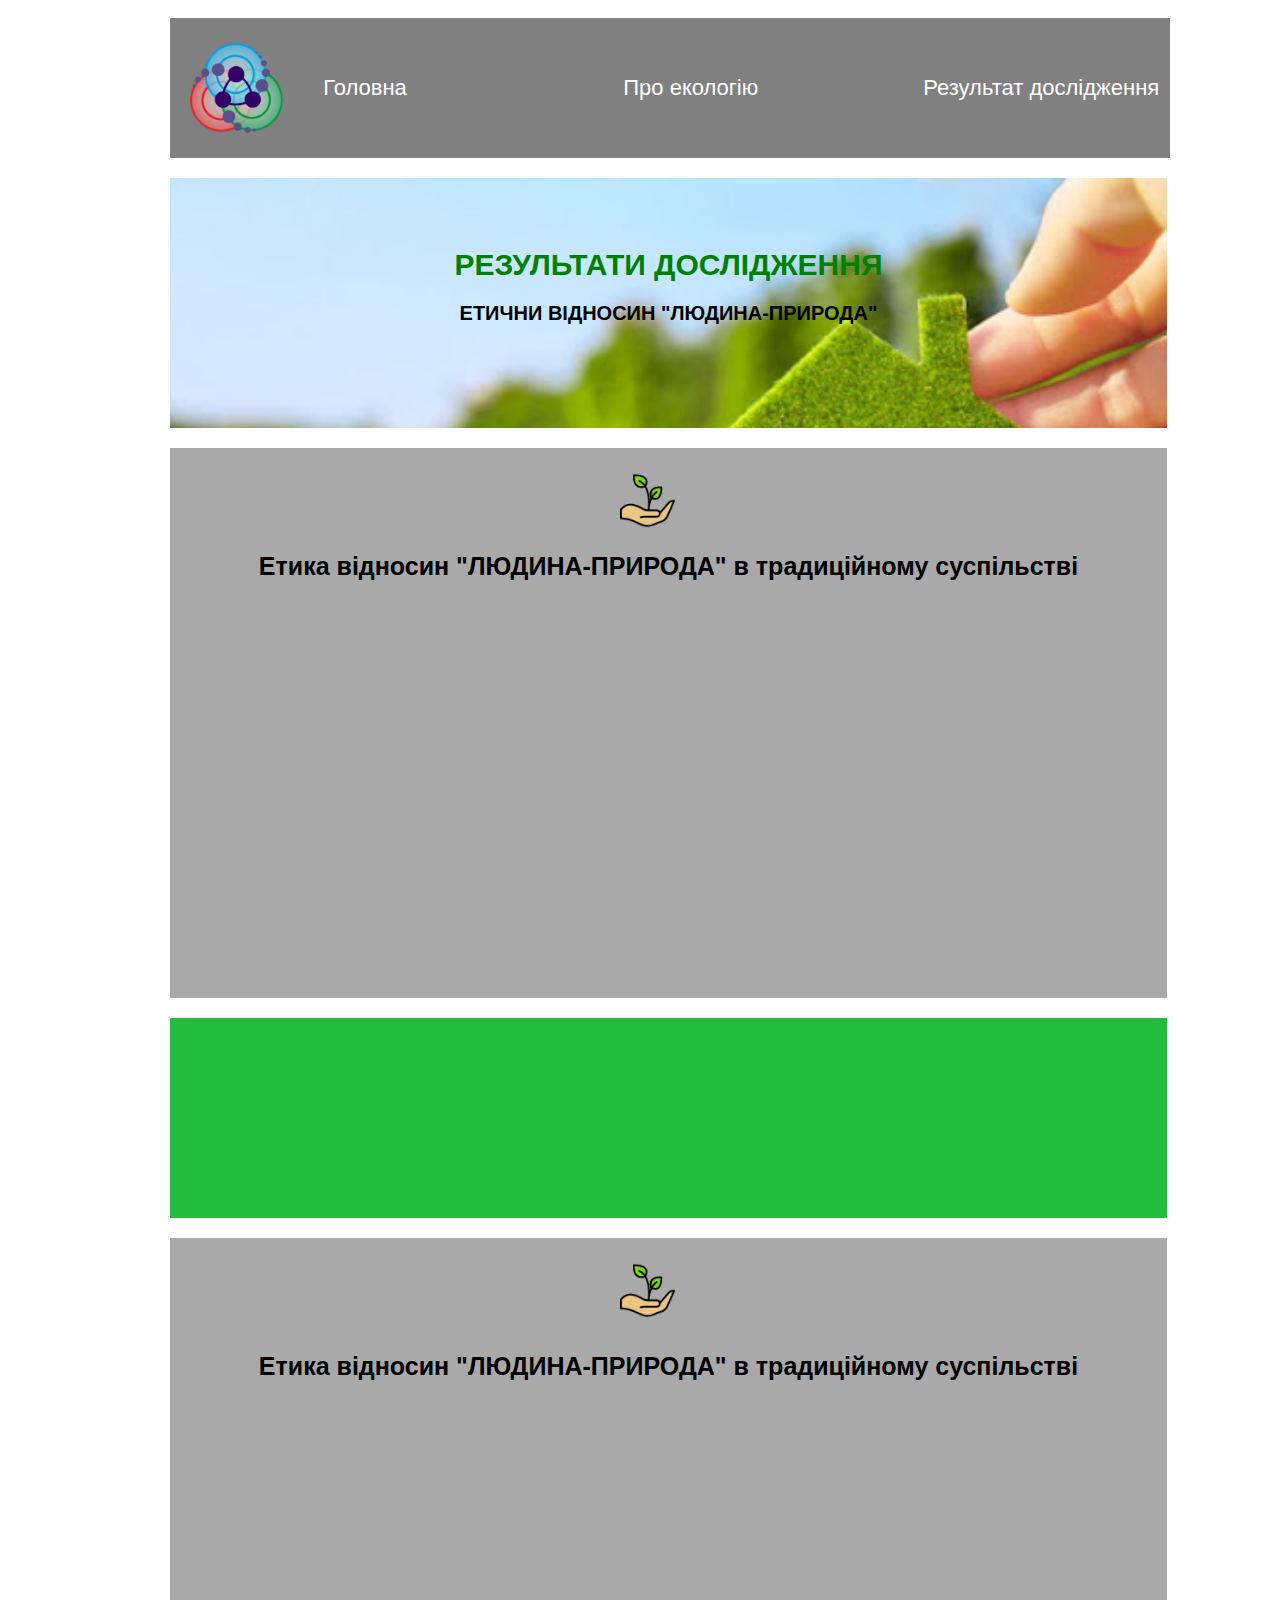
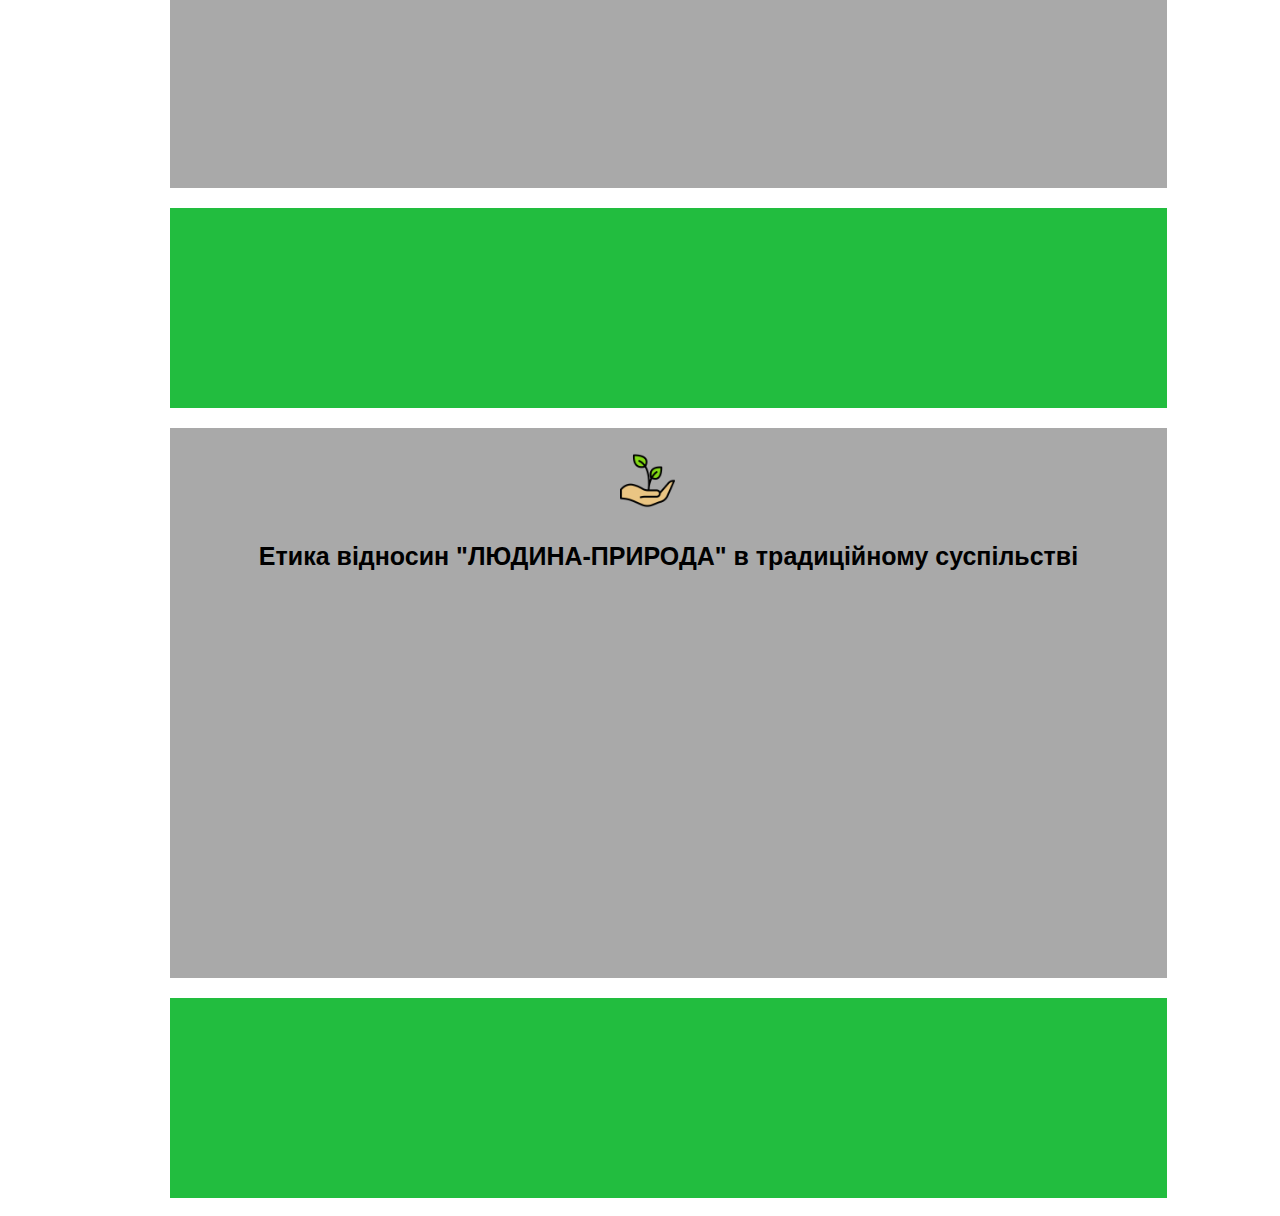
<file: ТРЕТЯ СТОРІНКА ЕЕЕ/index.html>
<!DOCTYPE html>
<html lang="en">
<head>
    <meta charset="UTF-8">
    <title>3 сторінка</title>
    <link rel="stylesheet" type="text/css" href="css/style.css">
</head>
    <body>
        <div class="container">
            <header class="header">
            <img src="img/LOGO.png" class="logo">
                <nav class="">
                    <ul class="menu">
                        <li class="item">Головна</li>
                        <li class="item">Про екологію</li>
                        <li class="item">Результат дослідження</li>
                    </ul>
                </nav>
            </header>


            <div class="banner1">
                <div class="block1">
                    <h1 class="h1">РЕЗУЛЬТАТИ ДОСЛІДЖЕННЯ</h1>
                    <h2 class="h2">ЕТИЧНИ ВІДНОСИН "ЛЮДИНА-ПРИРОДА"</h2>
                </div>
            </div>
            <div class="info1">
                <div class="info_text1">
                    <img src="img/1460639.png" class="eco1">
                    <h1 class="info_h1">Етика відносин "ЛЮДИНА-ПРИРОДА" в традиційному суспільстві  </h1>
                </div>
            </div>



            <div class="banner2">
                <div class="block2">
                </div>
            </div>
            <div class="info2">
                <div class="info_text2">
                    <img src="img/1460639.png" class="eco2">
                    <h1 class="info_h2">Етика відносин "ЛЮДИНА-ПРИРОДА" в традиційному суспільстві  </h1>
                </div>
            </div>
            


            <div class="banner3">
                <div class="block3">
                </div>
            </div>
            <div class="info3">
                <div class="info_text3">
                    <img src="img/1460639.png" class="eco3">
                    <h1 class="info_h3">Етика відносин "ЛЮДИНА-ПРИРОДА" в традиційному суспільстві  </h1>
                </div>
            </div>  



            <div class="banner4">
                <div class="block4">
                </div>
            </div>
        </div>
    </body>
</html>
</file>
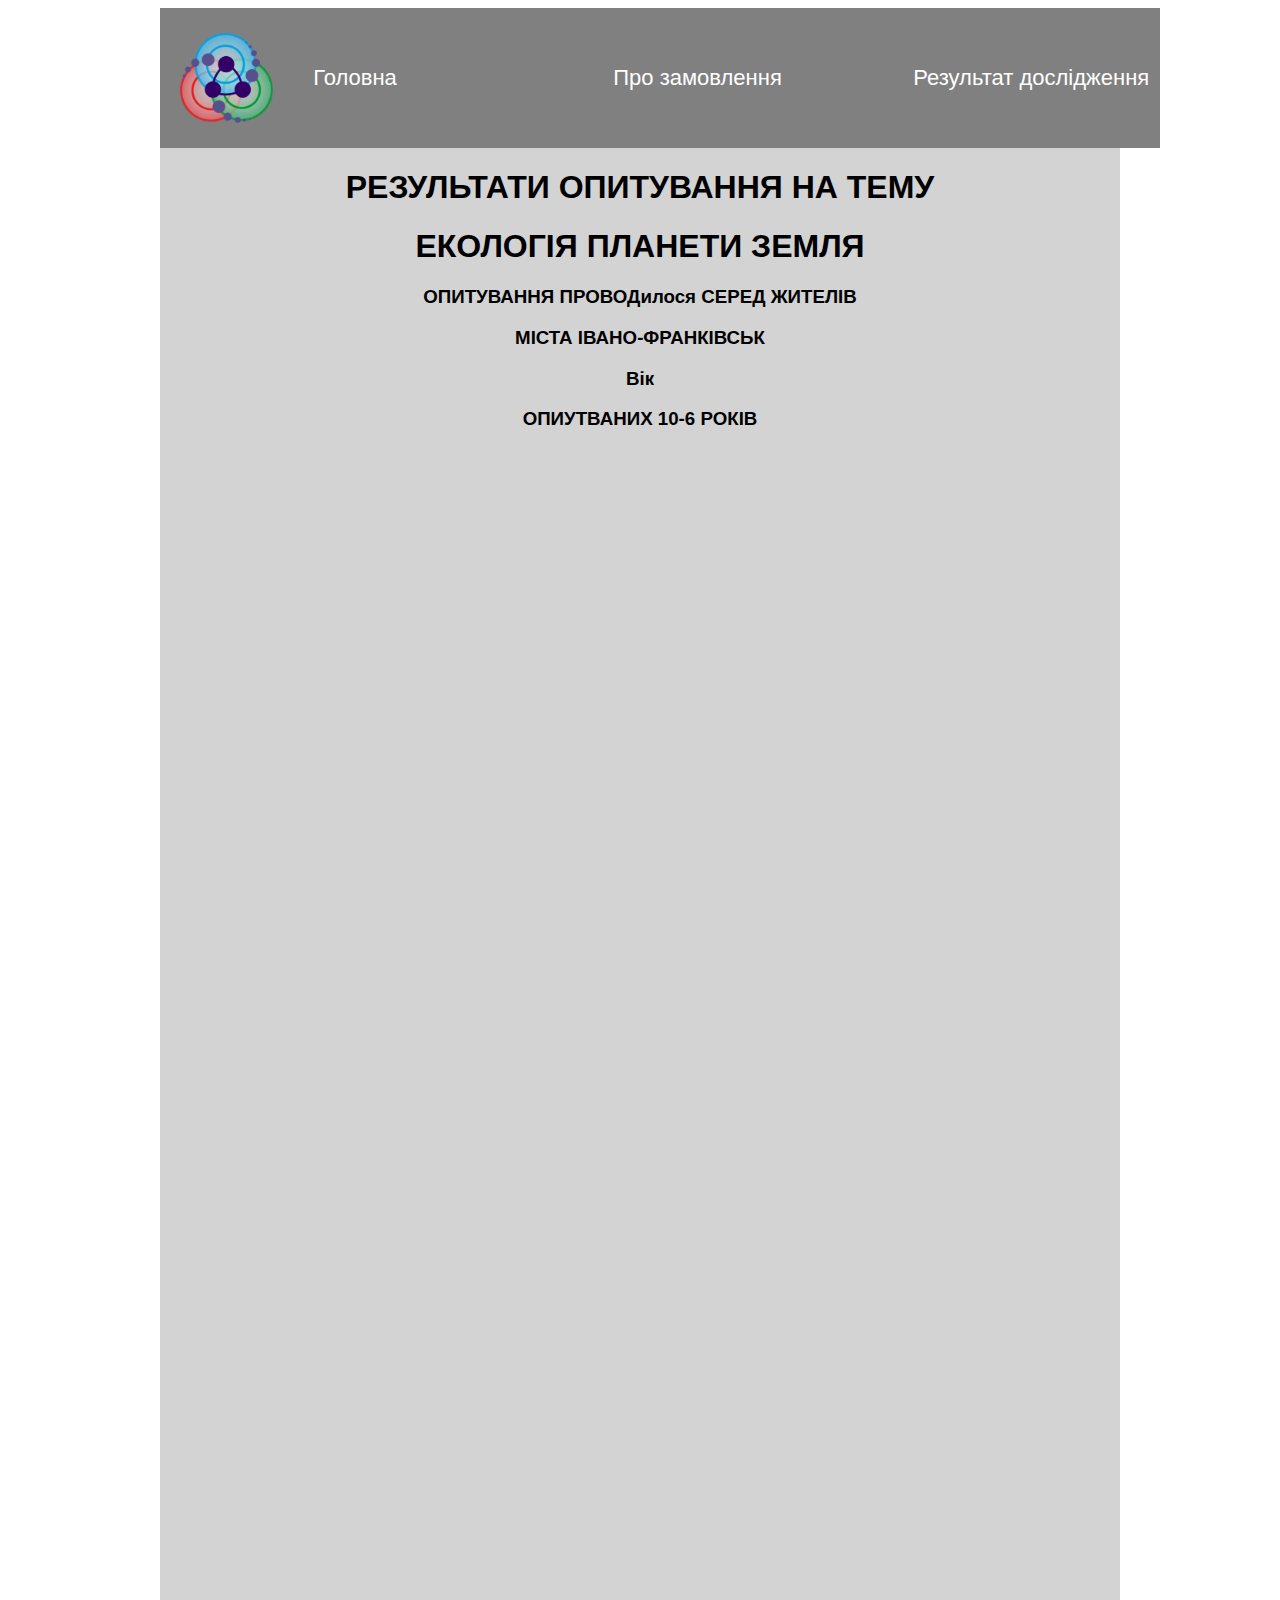
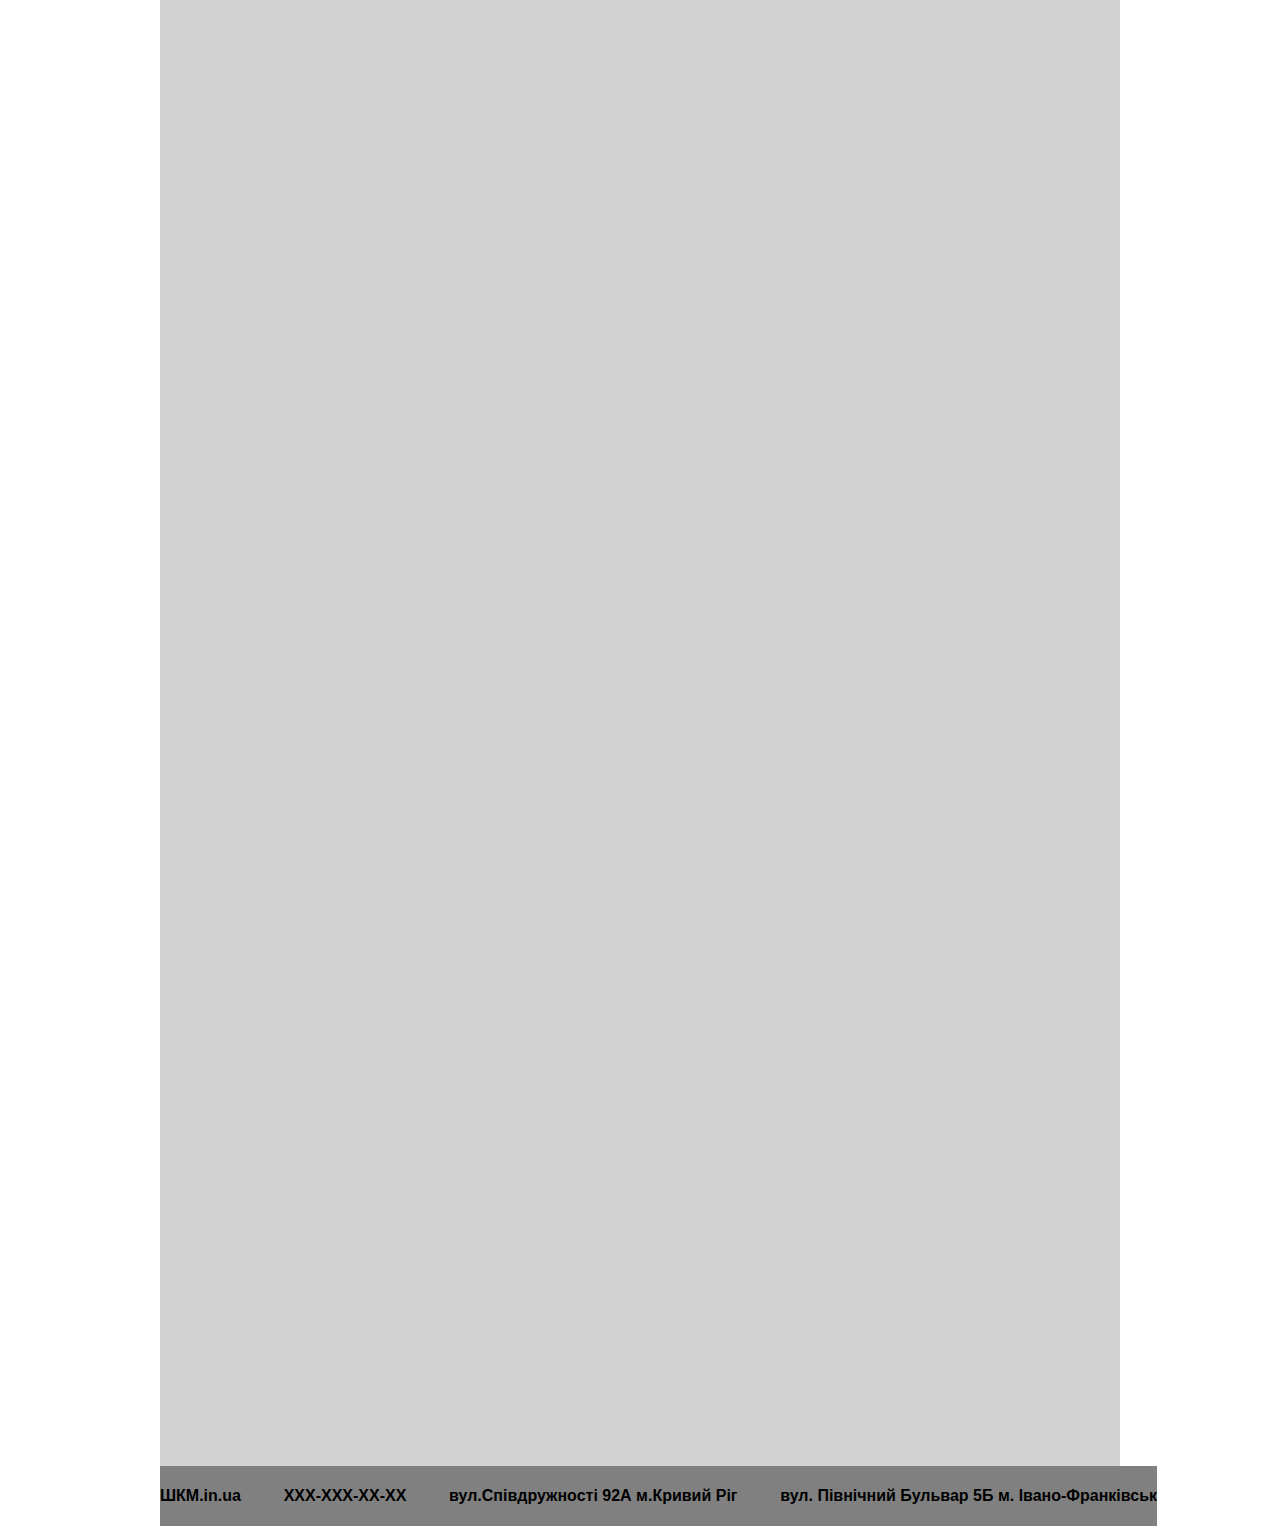
<file: ЧТВЕРТА СТОРІНКА СКРАА/index.html>
<!DOCTYPE html>
<html lang="en">
<head>
	<meta charset="UTF-8">
	<title>4 сторінка</title>
	<link rel="stylesheet" type="text/css" href="css/style.css">
</head>
	<body>
		<div class="container">
            <header class="header">
            <img src="img/LOGO.png" class="logo">
                <nav class="">
                    <ul class="menu">
                        <li class="item">Головна</li>
                        <li class="item">Про замовлення</li>
                        <li class="item">Результат дослідження</li>
                    </ul>
                </nav>
            </header>
            <div class="menu1">
            	<h1>
            		РЕЗУЛЬТАТИ ОПИТУВАННЯ НА ТЕМУ
            	</h1>
            	<h1>
            		ЕКОЛОГІЯ ПЛАНЕТИ ЗЕМЛЯ
            	</h1>

            	<h3> ОПИТУВАННЯ ПРОВОДилося СЕРЕД ЖИТЕЛІВ </h3> 

				<h3>  МІСТА ІВАНО-ФРАНКІВСЬК </h3>

				<h3> Вік </h3> 

				<h3>  ОПИУТВАНИХ 10-6 РОКІВ </h3>
            </div>
            <div class="forma">
			<iframe  src="https://docs.google.com/forms/d/e/1FAIpQLSfMUxBBHE2F3HDi3cPFzy9NDLxg9mpSbWgh5nUQw9o5DQsxZQ/viewform?embedded=true" width="640" height="2613" frameborder="0" marginheight="0" marginwidth="0">Завантаження…</iframe>
            </div>
            <footer class="footer">
                            <h4>ШКМ.in.ua</h4>
                            <h4>XXX-XXX-XX-XX</h4>
                            <h4>вул.Співдружності 92А м.Кривий Ріг</h4>
                            <h4>вул. Північний Бульвар 5Б м. Івано-Франківськ</h4>
                        </footer>
        </div>
	</body>
</html>
</file>
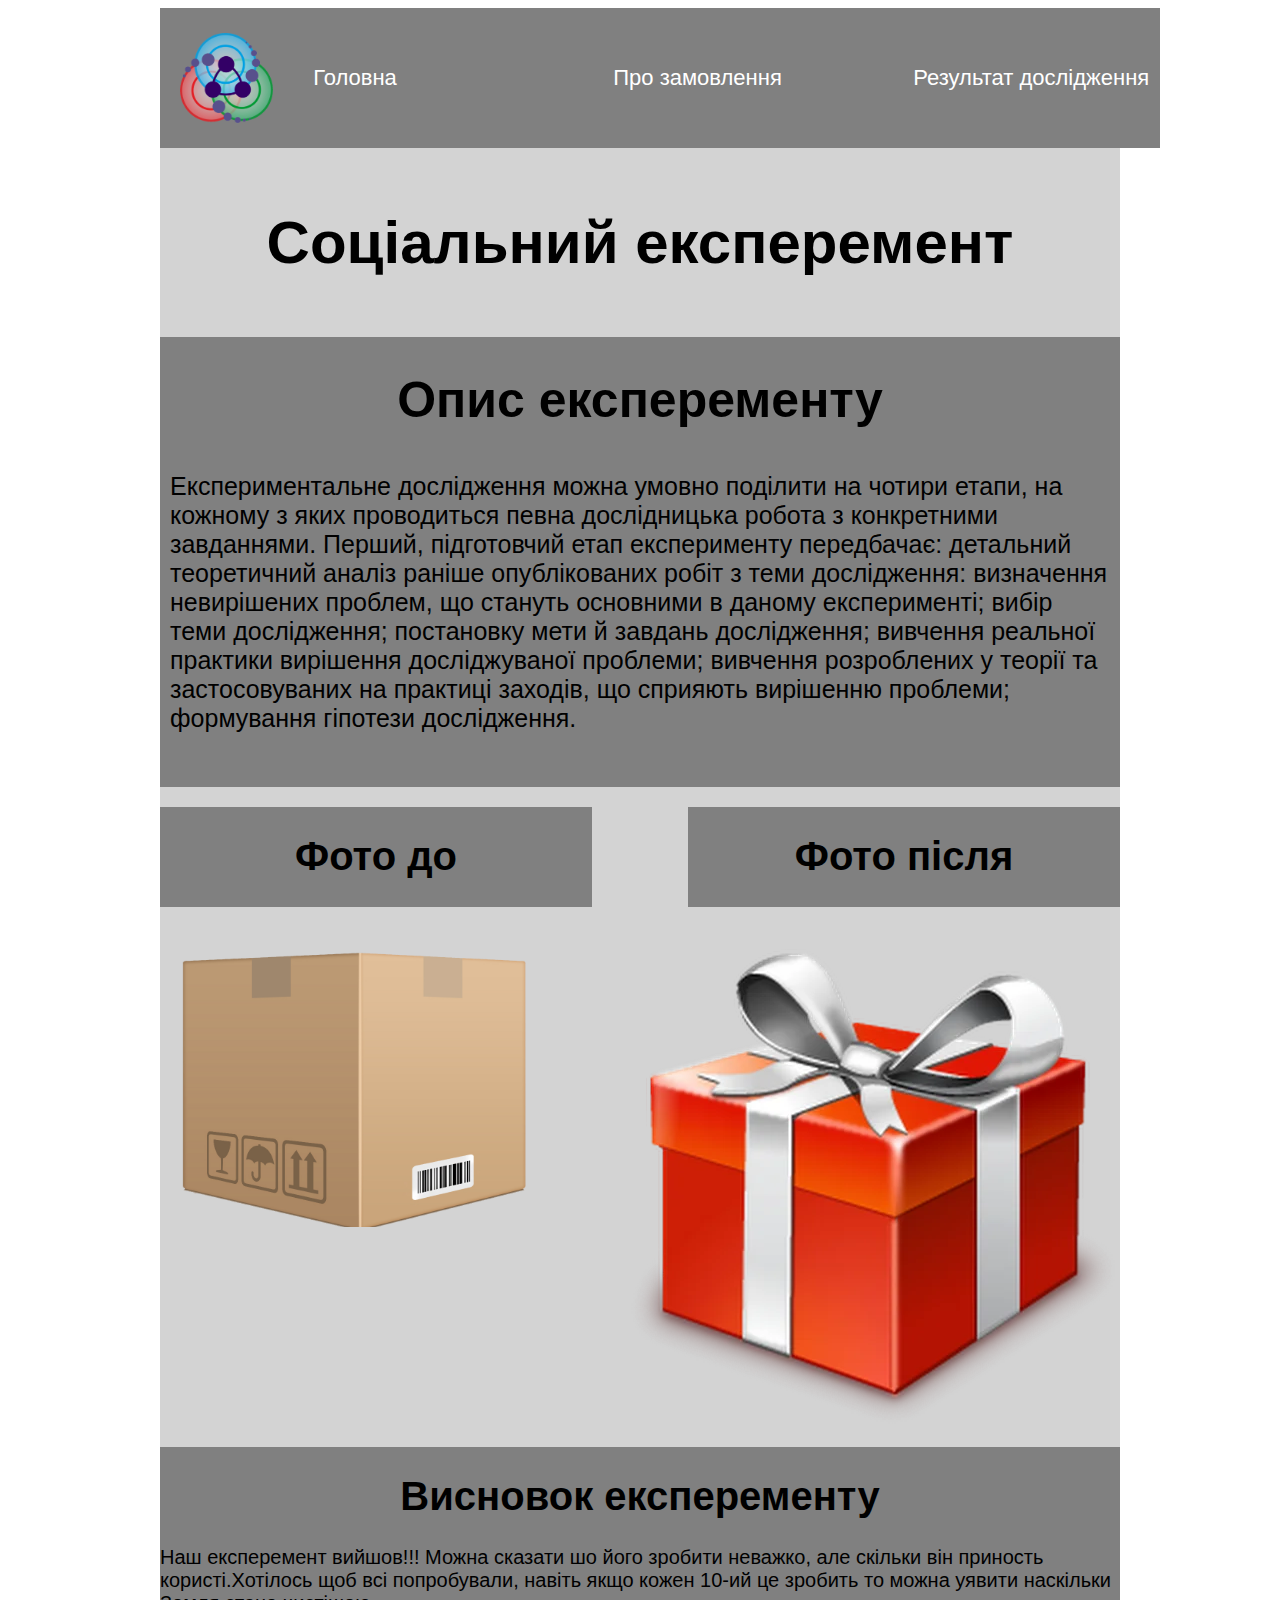
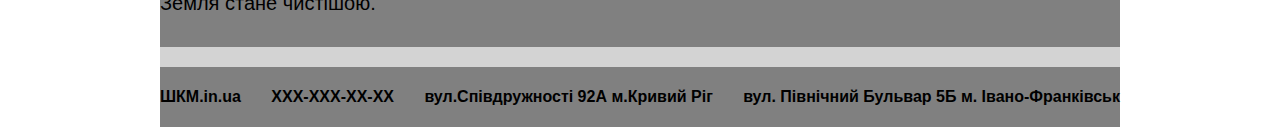
<file: ШОСТА СТОРНКА ЙААА/index.html>
<!DOCTYPE html>
<html lang="en">
<head>
	<meta charset="UTF-8">
	<title>6 сторінка</title>
	<link rel="stylesheet" type="text/css" href="css/style.css">
</head>
	<body>
		<div class="container">
            <header class="header">
            <img src="img/LOGO.png" class="logo">
                <nav class="">
                    <ul class="menu">
                        <li class="item">Головна</li>
                        <li class="item">Про замовлення</li>
                        <li class="item">Результат дослідження</li>
                    </ul>
                </nav>
            </header>
            <div class="zagolovok">
            	<h1 class="zagok">Соціальний експеремент</h1>
            </div>
            <div class="opus">
            	<h1 class="opusx">Опис експеременту</h1>
            	<p class="sx">Експериментальне дослідження можна умовно поділити на чотири етапи, на кожному з яких проводиться певна дослідницька робота з конкретними завданнями.
				Перший, підготовчий етап експерименту передбачає: детальний теоретичний аналіз раніше опублікованих робіт з теми дослідження: визначення невирішених проблем, що стануть основними в даному експерименті; вибір теми дослідження; постановку мети й завдань дослідження; вивчення реальної практики вирішення досліджуваної проблеми; вивчення розроблених у теорії та застосовуваних на практиці заходів, що сприяють вирішенню проблеми; формування гіпотези дослідження. </p>
            </div>
		<div class="fonchuk">
			<div class="bloku">
            	<div class="block1"> <h1 class="fotodn1">Фото дo</h1> </div>
            	<div class="block2"> <h1 class="fotodn1">Фото після</h1> </div>
            </div>
             <div class="bloku2">
            	<div class="block11"></div>
            	<div class="block22"></div>
            </div>
		</div>
		<div class="vusnovok">
			<h1 class="vs">Висновок експеременту</h1>
			<p class="trr">Наш експеремент вийшов!!! Можна сказати шо його зробити неважко, але скільки він приность користі.Хотілось щоб всі попробували, навіть якщо кожен 10-ий це зробить то можна уявити наскільки Земля стане чистішою. </p>
		</div>
			<footer class="footer">
                <h4>ШКМ.in.ua</h4>
                <h4>XXX-XXX-XX-XX</h4>
                <h4>вул.Співдружності 92А м.Кривий Ріг</h4>
                <h4>вул. Північний Бульвар 5Б м. Івано-Франківськ</h4>
           	</footer>    
        </div>
	</body>
</html>
</file>
<file: ТРЕТЯ СТОРІНКА ЕЕЕ/css/style.css>
body{
	font-family: 'Roboto', sans-serif;
}
.container{
	width: 960px;
	display:  flex;
	flex-direction: column;
	margin:0 auto;
}



/*Header*/



.header{
	width:100%;
	display:  flex;
	flex-direction: row;
	height: 100px;
	padding: 20px;
	justify-content: space-between;
	align-items: center;
	background: grey;
	margin: 10px;
}
.menu{
	display: flex;
}
.item{
	color:white;
	width: 300px;
	font-size: 22px;
	list-style-type: none; 
}
.logo{
	height: 90px;
}



/*Banner 1*/



.banner1{
	width:997px;
	height:250px;
	display: flex;
	align-items: center;
	background-image: ; 
	margin: 10px;
}
.block1{
	width: 997px;
	height: 100%;
	background-image: url(../img/unnamed.jpg); 
	background-size: 100%;
}
.h1{
	color:green;
	font-size: 30px;
	text-align: center;
	margin-top: 70px;
}
.h2{
	color:black;
	font-size: 20px;
	text-align: center;

}
.foto{
	width:450px;
	height: 280px;
}
 



/*INFO 1*/



.info1{
	width:997px;
	height:550px;
	background:darkgrey; 	
	margin: 10px;
}
.info_h1{
 	color:black;
	font-size: 25px;
	text-align: center;	
	margin-top: 20px;
}
.eco1{
	margin-left: 450px;
	margin-top: 25px;
	height: 55px;
}




/*Banner 2*/



.banner2{
	width:997px;
	height:200px;
	align-items: center;
	background-image: ; 
	margin: 10px;
}
.block2{
	width: 997px;
	height: 100%;
	background:#22BD3F;
	background-size: 100%;
}
.foto{
	width:450px;
	height: 280px;
}




/*INFO 2*/



.info2{
	width:997px;
	height:550px;
	background:darkgrey; 
	margin: 10px;	
}
.info_h2{
 	color:black;
	font-size: 25px;
	text-align: center;	
	margin-top: 30px;
}
.eco2{
	margin-left: 450px;
	margin-top: 25px;
	height: 55px;
}





/*Banner 3*/


.banner3{
	width:997px;
	height:200px;
	align-items: center;
	background-image: ; 
	margin: 10px;
}
.block3{
	width: 997px;
	height: 100%;
	background:#22BD3F;
	background-size: 100%;
}
.foto{
	width:450px;
	height: 280px;
}




/*INFO 3*/


.info3{
	width:997px;
	height:550px;
	background:darkgrey; 
	margin: 10px;	
}
.info_h3{
 	color:black;
	font-size: 25px;
	text-align: center;	
	margin-top: 30px;
}
.eco3{
	margin-left: 450px;
	margin-top: 25px;
	height: 55px;
}




/*Banner 4*/



.banner4{
	width:997px;
	height:200px;
	align-items: center;
	background-image: ; 
	margin: 10px;
}
.block4{
	width: 997px;
	height: 100%;
	background:#22BD3F;
	background-size: 100%;
}
.foto{
	width:450px;
	height: 280px;
}
</file>
<file: ЧТВЕРТА СТОРІНКА СКРАА/css/style.css>
body{
	font-family: 'Roboto', sans-serif;
}
.container{
	width: 960px;
	display:  flex;
	flex-direction: column;
	margin:0 auto;
	background: lightgrey;
}



/*Header*/



.header{
	width:100%;
	display:  flex;
	flex-direction: row;
	height: 100px;
	padding: 20px;
	justify-content: space-between;
	align-items: center;
	background: grey;
}
.menu{
	display: flex;
}
.item{
	color:white;
	width: 300px;
	font-size: 22px;
	list-style-type: none; 
}
.logo{
	height: 90px;
}




/* menu */


.menu1{
	
}
iframe{
	margin-left: 170px;
}




/*  forma  */


.forma{

}

h1{
	text-align: center;
}
h3{
	text-align: center;
}
/*FOOTER*/
.footer{
	width: 997px;
	height: 60px;
	background: grey;
	display: flex;
	flex-direction:row;
	justify-content: space-between;
	align-items: center;
}
h5{
	text-align: left;
	font-size: 15px;
}
</file>
<file: ШОСТА СТОРНКА ЙААА/css/style.css>
body{
	font-family: 'Roboto', sans-serif;
	background:;
}
.container{
	width: 960px;
	display:  flex;
	flex-direction: column;
	margin:0 auto;
	background: lightgrey;
}



/*Header*/



.header{
	width:100%;
	display:  flex;
	flex-direction: row;
	height: 100px;
	padding: 20px;
	justify-content: space-between;
	align-items: center;
	background: grey;
}
.menu{
	display: flex;
}
.item{
	color:white;
	width: 300px;
	font-size: 22px;
	list-style-type: none; 
}
.logo{
	height: 90px;
}

  




.zagok{
	text-align: center;
	font-size: 60px;
	padding: 20px;

}






.opus{
	background: grey;
	height: 450px;
	width: 100%
}
.opusx{
	text-align: center;
	font-size: 50px;
}
.sx{
	font-size: 25px;
	padding: 10px;
}






.bloku{
	display: flex;
	justify-content: space-between;
}
.block1{
	width:45%;
	height:100px;
	background:grey;
	margin-top: 20px;
}
.block2{
	width:45%;
	height:100px;
	background:grey;
	margin-top: 20px;
}
.fotodn1{
	text-align: center;
	font-size: 40px;
}




.bloku2{
	display: flex;
	justify-content: space-between;
}

.block11{
	width:400px;
	height:300px;
	background-image:url(../img/box_PNG21.png);
	margin-top: 20px;
	background-size: 100%;
}
.block22{
	width: 500px;
	height:500px;
	background-image: url(../img/2024732528_w640_h640_surprise-box-syurpriz.webp);
	margin-top: 20px;
}

.fonchuk{
	background:lightgrey;
}
.vusnovok{
	height: 200px;
	width: 100%;
	background: grey;
	margin-top: 20px;
}
.vs{
	text-align: center;
	font-size: 40px;
}



/*FOOTER*/
.footer{
	width: 960px;
	height: 60px;
	background: grey;
	display: flex;
	flex-direction:row;
	justify-content: space-between;
	align-items: center;
	margin-top: 20px;
}
h5{
	text-align: left;
	font-size: 15px;
}



.trr{
	font-size: 20px;
}
</file>
